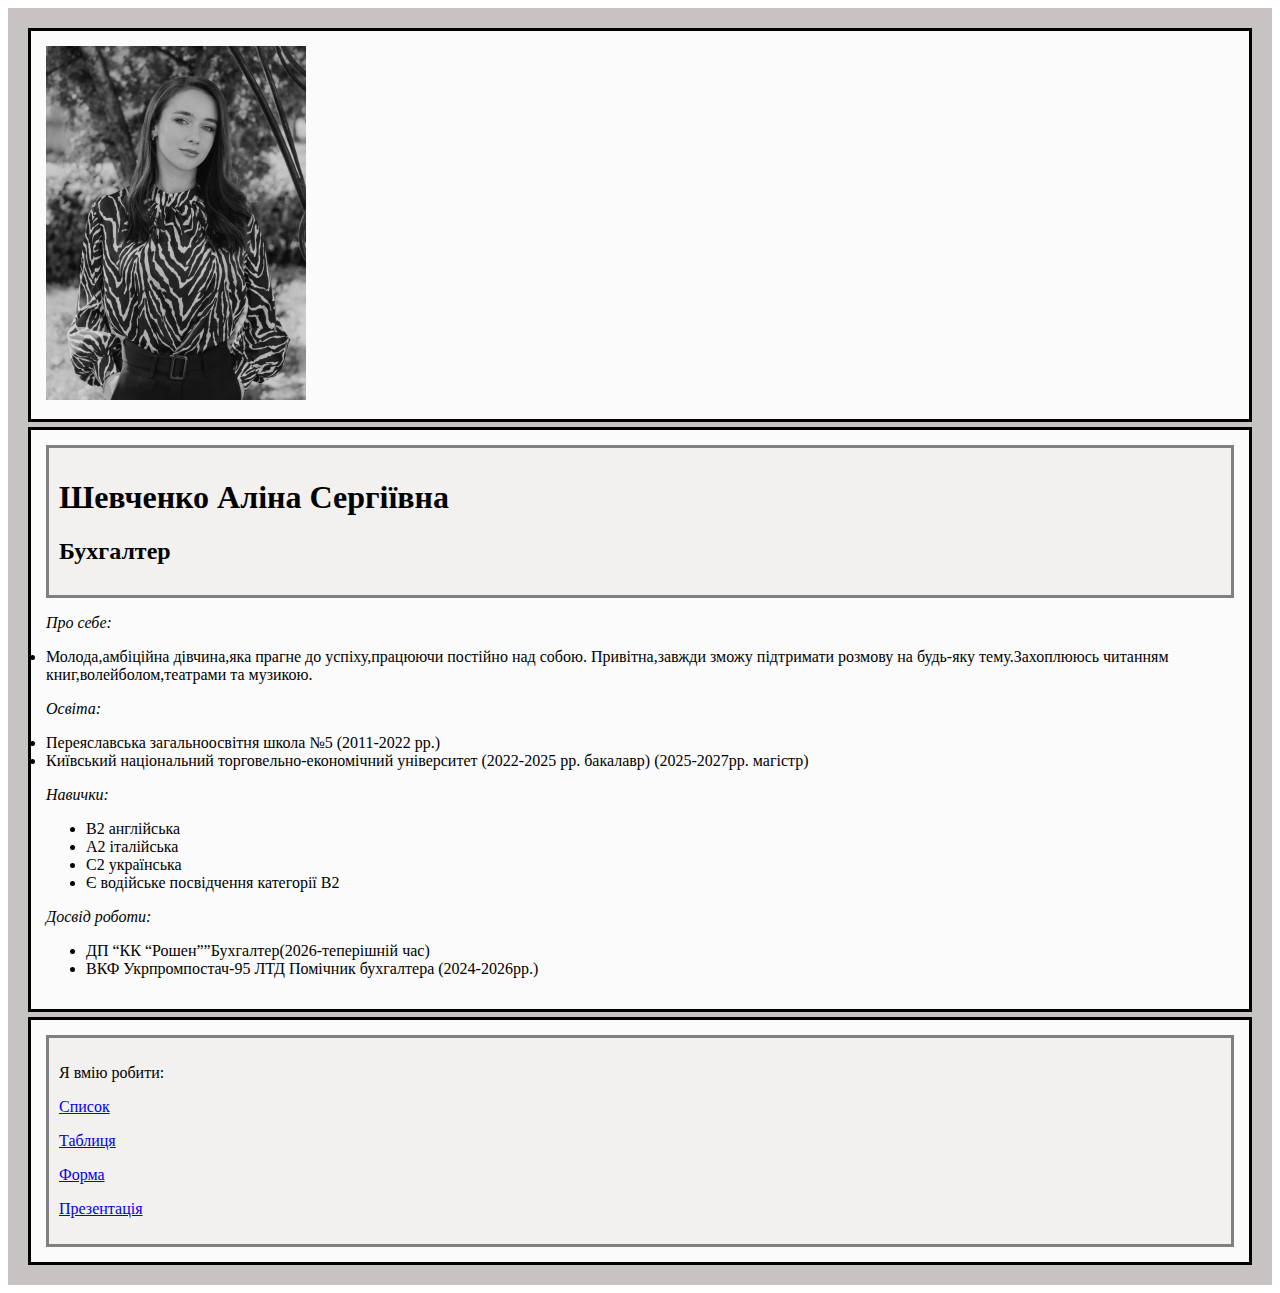
<file: index.html>
<!DOCTYPE html>
<html>
<head>
    <meta charset="UTF-8">
    <meta http-equiv="X-UA-Compatible" content="IE=edge">
    <meta name="viewport" content="width=device-width, initial-scale=1.0">
    <title>CV</title>
    <link rel="stylesheet" href="styles/styles.css">
</head>
<body>
    <!-- all content -->
    <header class="header">
    <div class="all-content">
    <div class="aside_1">
    <!-- photo -->
    <img src="images/photo.png" alt="photo">
    
    </div>
    <div class="main_part">
        <div>
        <!-- full name -->
    <article>
     <h1>Шевченко Аліна Сергіївна</h1>
     <!-- profesion -->
     <h2>Бухгалтер</h2>
    </article>
     <!-- about me -->
     <p><i>Про себе:</i>
       <li> Молода,амбіційна дівчина,яка прагне до успіху,працюючи постійно над собою.
        Привітна,завжди зможу підтримати розмову на будь-яку тему.Захоплююсь читанням книг,волейболом,театрами та музикою.</p></li>
    <!-- education -->
     <p><i>Освіта:</i>
        <li> Переяславська загальноосвітня школа №5  (2011-2022 рр.)
        <li> Київський національний торговельно-економічний університет 
        (2022-2025 рр. бакалавр)  (2025-2027рр. магістр)</p></li>
     <!-- skills -->
     <p><i>Навички:</i>
    <ul>
        <li>B2 англійська</li>
         <li>A2 італійська</li>
          <li>С2 українська</li>
           <li>Є водійське посвідчення категорії В2</li>
    </ul></p>
    <!-- experience -->
    <p><i>Досвід роботи:</i>
    <ul>
        <li>ДП “КК “Рошен””Бухгалтер(2026-теперішній час)</li>
        <li>ВКФ Укрпромпостач-95 ЛТД  Помічник бухгалтера (2024-2026рр.)</li>
    </ul></p>
    </div>
    </div>
    

<div class="acide_2">
<!-- what i can do -->
<footer>
    <p>Я вмію робити:</p>
    <p><a href="список.html/список.html">Список</a></p>
    <p><a href="Таблиця.html/таблиця.html">Таблиця</a></p>
    <p><a href="форма.html/форма.html">Форма</a></p>
    <p><a href="презентація.html/презентація.html">Презентація</a></p>
</footer>
</div>
</div>
</header>
</body>
</html>
</file>
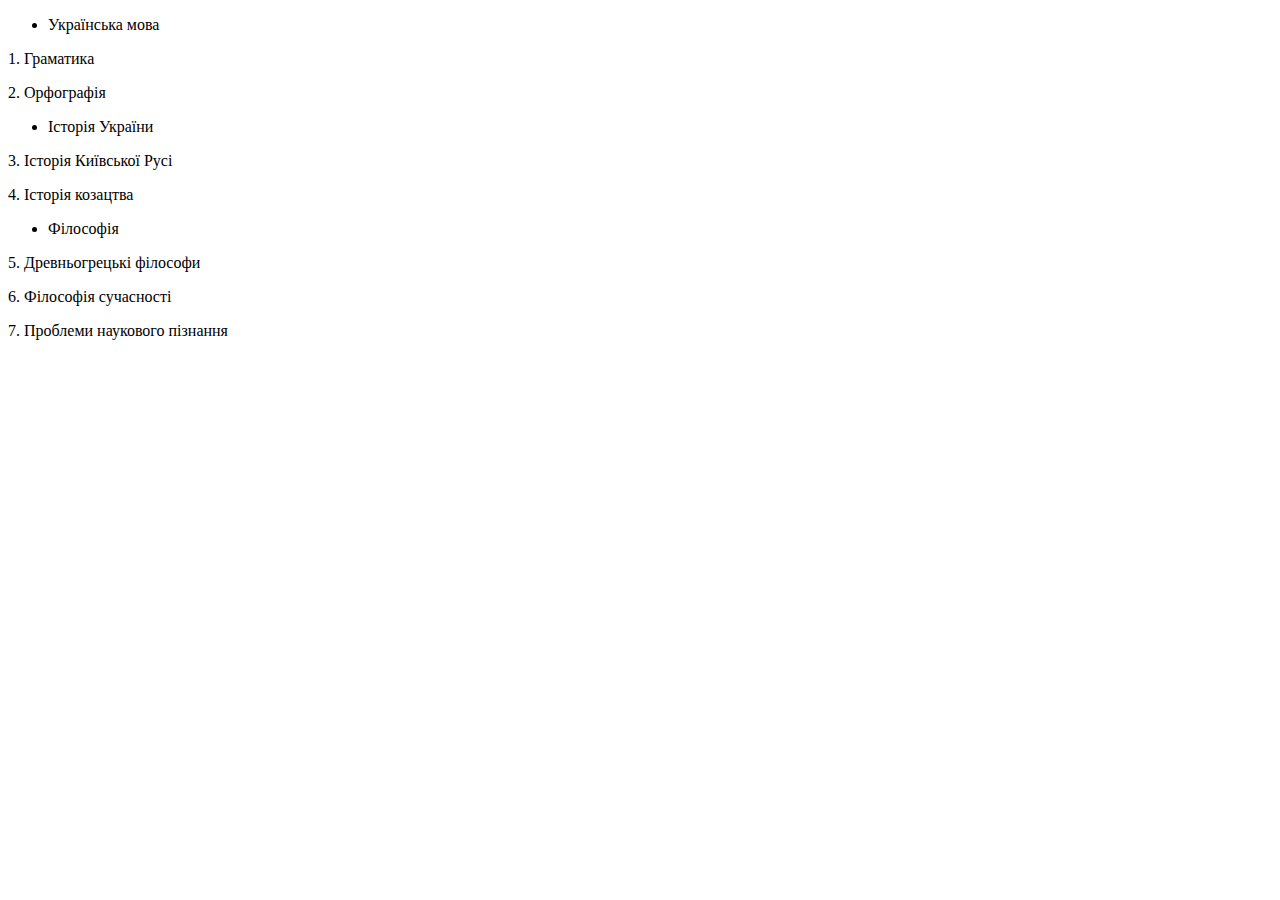
<file: список.html/список.html>
<!DOCTYPE html>
<html lang="en">
<head>
    <meta charset="UTF-8">
    <meta http-equiv="X-UA-Compatible" content="IE=edge">
    <meta name="viewport" content="width=device-width, initial-scale=1.0">
    <title>Список</title>
</head>
<body>
    
</body>
<ul>
    <li>Українська мова</li></ul>
<p>1. Граматика</p>
<p>2. Орфографія</p>
<ul>
    <li>Історія України</li>
</ul>
     <p>3. Історія Київської Русі</p>
     <p>4. Історія козацтва</p>
<ul>
    <li>Філософія</li>
</ul>
   <p>5. Древньогрецькі філософи</p>
   <p>6. Філософія сучасності</p>
   <p>7. Проблеми наукового пізнання</p>
</html>
</file>
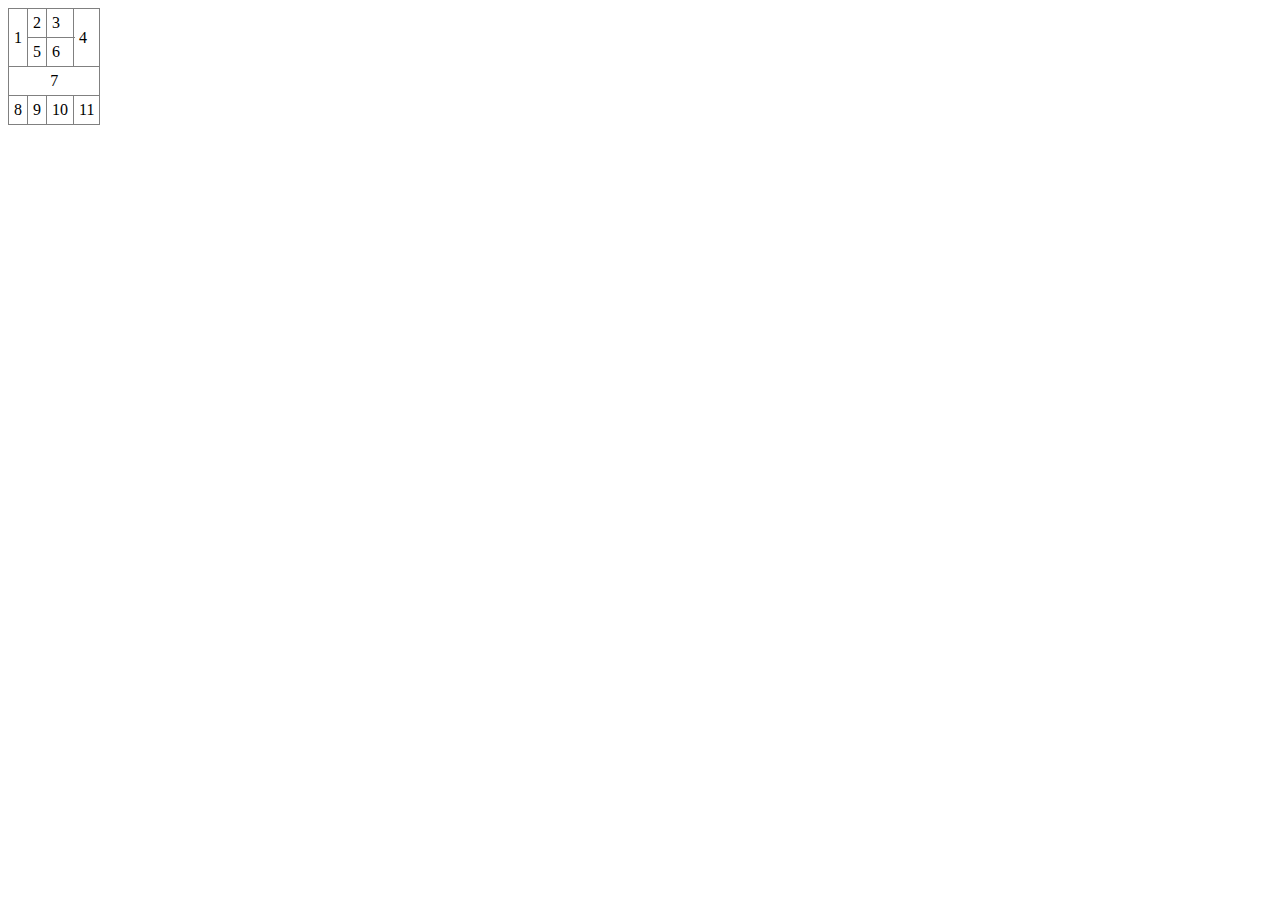
<file: Таблиця.html/таблиця.html>
<!DOCTYPE html>
<html lang="en">
<head>
    <meta charset="UTF-8">
    <meta http-equiv="X-UA-Compatible" content="IE=edge">
    <meta name="viewport" content="width=device-width, initial-scale=1.0">
    <title>Таблиця</title>
    <style>
        td {
            padding: 5px;
        }
        table {
            border-collapse: collapse;
            width: 20px;
        }
    </style>
</head>
<body>
    
  <table border="1" cellpsdding="20">
    <tbody>
        <tr>
            <td rowspan="2">1</td>
            <td colspan="2">2</td>
            <td colspan="2">3</td>
            <td rowspan="2">4</td>
        </tr>
        <tr>
            <td colspan="2">5</td>
            <td colspan="2">6</td>
        </tr>
        <tr>
            <td colspan="6"><center>7</center></td>
        </tr>
        <tr>
            <td rowspan="2">8</td>
            <td colspan="2">9</td>
            <td colspan="2">10</td>
            <td rowspan="2">11</td>  
        </tr>
    </tbody>
    </table>
</body>
</html>
</file>
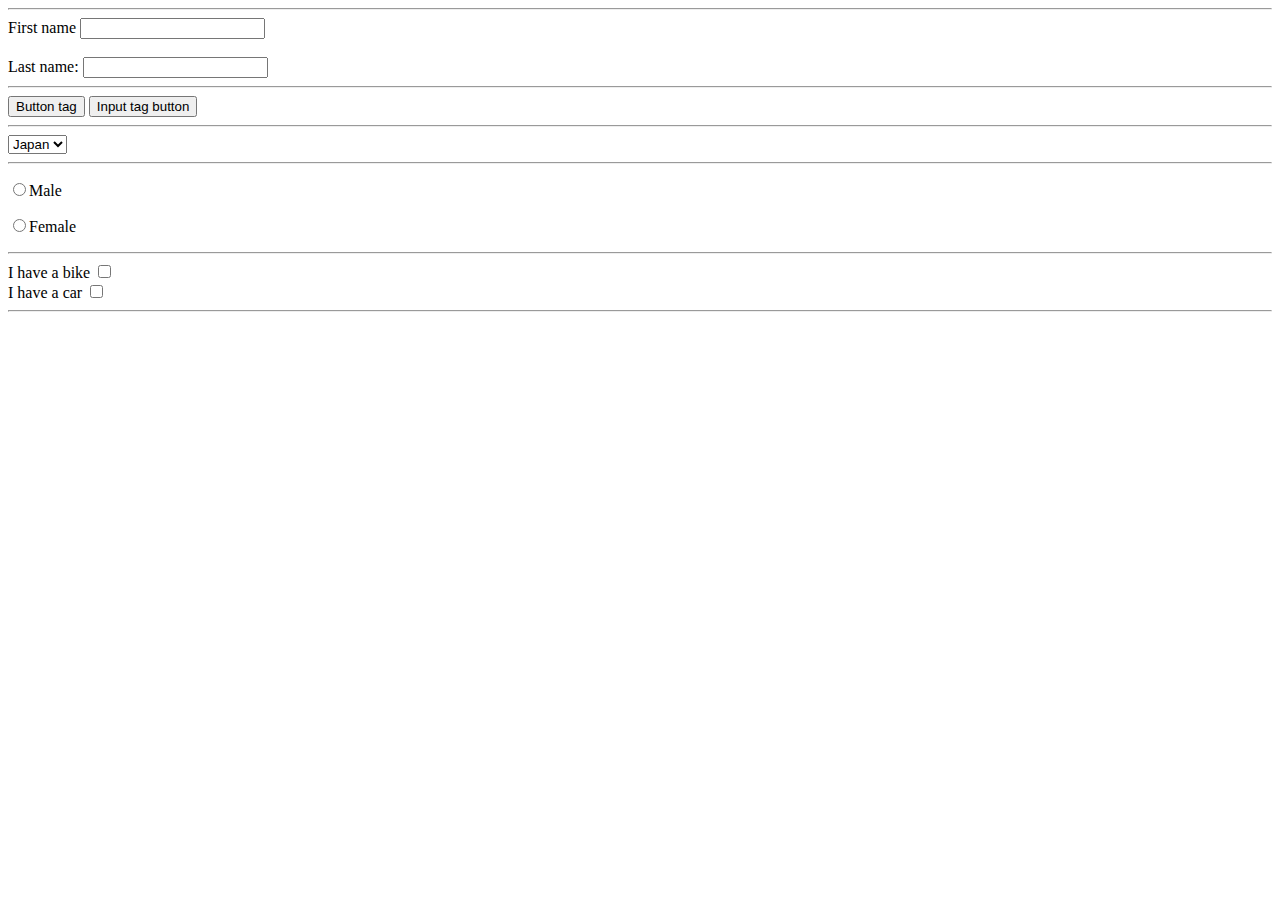
<file: форма.html/форма.html>
<!DOCTYPE html>
<html lang="en">
<head>
    <meta charset="UTF-8">
    <meta http-equiv="X-UA-Compatible" content="IE=edge">
    <meta name="viewport" content="width=device-width, initial-scale=1.0">
    <title>Форма</title>
</head>
<body>
    <form name="" action="" method=""></form>
    <hr>
    <label for="user_name">First name</label>
    <input type="text" name="user_name" placeholder id="user_name">
    <br>
    <br>
    <form name="" action="" method=""></form>
    <label for="user_name">Last name:</label>
    <input type="text" name="user_name" placeholder id="user_name">
<hr>
<form>
    <input type="Button" value="Button tag">
    <input type="Button" value="Input tag button">
    <hr>
    <select name="city">
        <option value="Japan">Japan</option>
        <option value="China">China</option>
    </select>
    <hr>
    <p><input type="radio" name="gender" value="Male">Male</p>
    <p><input type="radio" name="gender" value="Female">Female</p>
    <hr>
<label for="I have a bike">I have a bike</label>
<input type="checkbox" name="I have a bike" id="I have a bike">
<br>
<label for="I have a car">I have a car</label>
<input type="checkbox" name="I have a car" id="I have a car">
    
<hr>
</form>


</body>
</html>
</file>
<file: styles/styles.css>
.all-content{
    background: rgba(184, 177, 177, 0.36);
    padding: 15px;
}
.main_part, .aside_1, .acide_2 {
    background-color: rgb(251, 251, 251);
    padding: 15px;
    border: solid black 3px;
    margin: 5px;
}
header{
    background-color:  rgba(124, 116, 116, 0.36);
}
article,footer {
    border: solid gray 3px;
    padding: 10px;
    background-color:rgba(229, 223, 223, 0.36) ;
}
</file>
